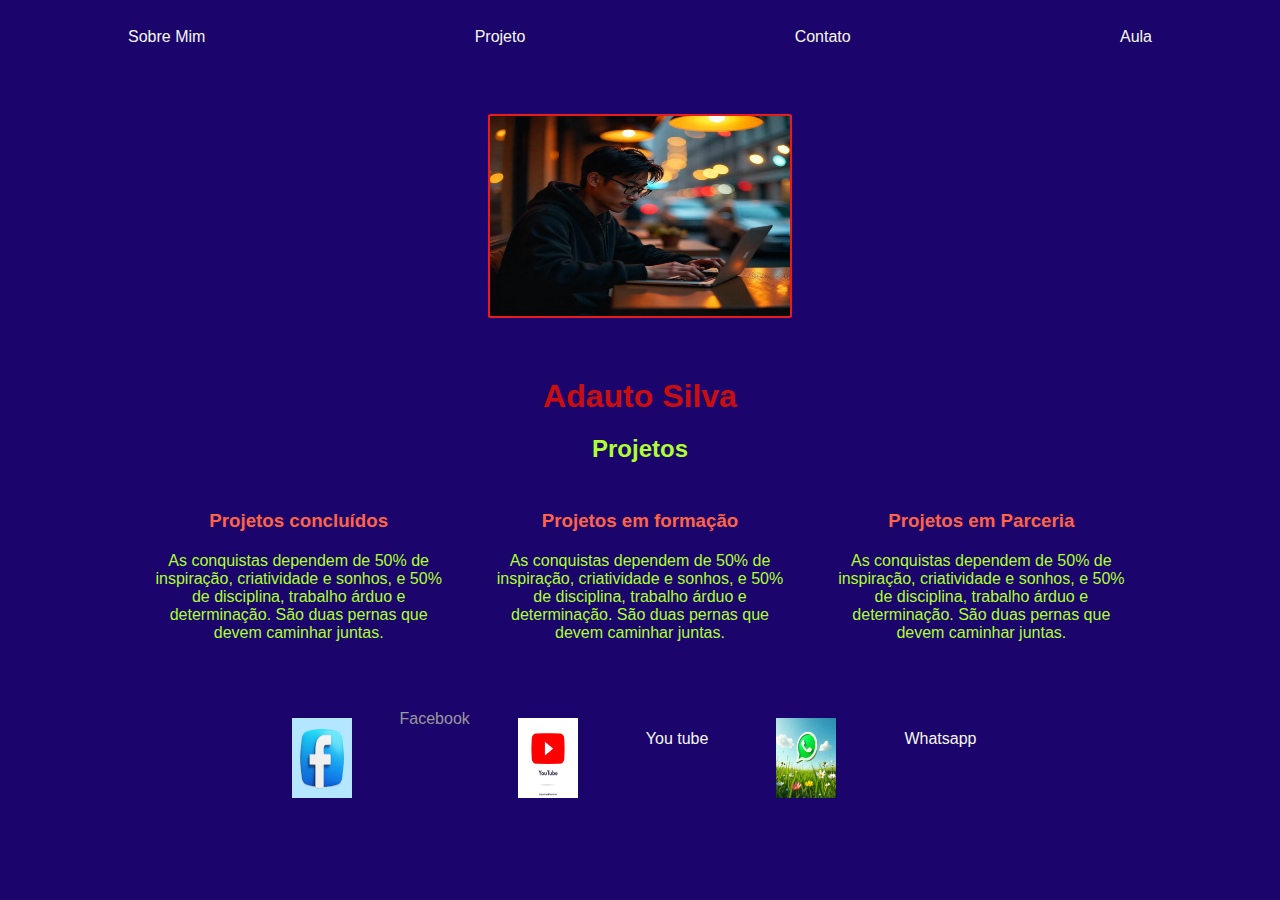
<file: project.html>
<html lang="pt-BR">

<head>
    <meta charset="UTF-8">
    <meta http-equiv="X-UA-Compatible" content="IE=edge">
    <meta name="viewport" content="width=device-width, initial-scale=1.0">
    <title>Adauto Silva</title>
    <link rel="stylesheet" href="index.css">
</head>

<body>
    <div class="center">
        <nav>
            <ul>
                <li>
                    <a href="index.html">Sobre Mim</a>
                </li>
                <li>
                    <a href="project.html">Projeto</a>
                </li>
                <li>
                    <a href="contato.html">Contato</a>
                </li>
                <li>
                    <a href="aula.html">Aula</a>
                </li>
            </ul>
        </nav>
    </div>


    <header>
        <Div class="center">
            <img src="./img/projeto.png"></img>
        </Div>
        <h1 class="center">Adauto Silva</h1>
        <h2 class="center">Projetos</h2>
    </header>

    <main>
        <ul class="center">
            <section>
                <h3>Projetos concluídos</h3>
                <p>
                    As conquistas dependem de 50% de inspiração, criatividade e sonhos, e 50% de disciplina, trabalho
                    árduo e determinação. São duas pernas que devem caminhar juntas.
                </p>
            </section>

            <section>
                <h3>Projetos em formação</h3>
                <p>
                    As conquistas dependem de 50% de inspiração, criatividade e sonhos, e 50% de disciplina, trabalho
                    árduo e determinação. São duas pernas que devem caminhar juntas.
                </p>
            </section>

            <section>
                <h3>Projetos em Parceria</h3>
                <p>
                    As conquistas dependem de 50% de inspiração, criatividade e sonhos, e 50% de disciplina, trabalho
                    árduo e determinação. São duas pernas que devem caminhar juntas.

                </p>
            </section>
        </ul>
    </main>

    <footer>
        <a href="https://www.facebook.com/" target="_blank" rel="noopener noreferrer">
            <img src="./img/face.6.jpg"></a></img>
        </a>

        <p>Facebook</p>
        </a>

        <a href="https://www.youtube.com/" target="_blank" rel="noopener noreferrer">
            <img src="./img/youtube.7.jpg"></a></img>
        </a>

        <a>
            <p>You tube</p>
        </a>

        <a href="https://web.whatsapp.com/" target="_blank" rel="noopener noreferrer">
            <img src="./img/whatzapp.png"></a></img>
        </a>
        <a>
            <p>Whatsapp</p>
        </a>
    </footer>

</body>

</html>
</file>
<file: index.css>
body {
    color: greenyellow;
    background-color: rgb(27, 4, 108);
    font-family: Arial, Helvetica, sans-serif;
}

ul {
    display: flex;
    justify-content: space-between;
    list-style-type: none;
    align-items: center;
    padding: 8px 100px;
}

a {
    color: rgb(245, 248, 240);
    text-decoration: none;
}

section h3 {
    color: tomato;
}

header img {
    width: 300px;
    margin: 40px;
    height: 200px;
    border-radius: 1%;
    border: 2px solid rgb(233, 28, 28)
}

.center {
    text-align: center;
    margin: 20px;
}

h1 {
    color: rgb(202, 14, 14);
}

footer img {
    width: 60px;
    height: 80px;
    padding: 8px;
}

footer {
    display: flex;
    justify-content: center;
    margin: 20px;
}

footer a {
    margin: 20px;
    text-align: center;
}

section p {
    margin: 20px;
    text-align: center;
    display: flex;
}

footer p {
    margin: 20px;
    text-align: center;
    display: flex;
}

.container {
    padding: 8px 100px;
}

nav a:hover {
    color: red;
}

section a:hover {
    color: rgb(65, 24, 231);
}
footer {
  margin-top: 20px;
  text-align: center;
  color: #999;
}
</file>
